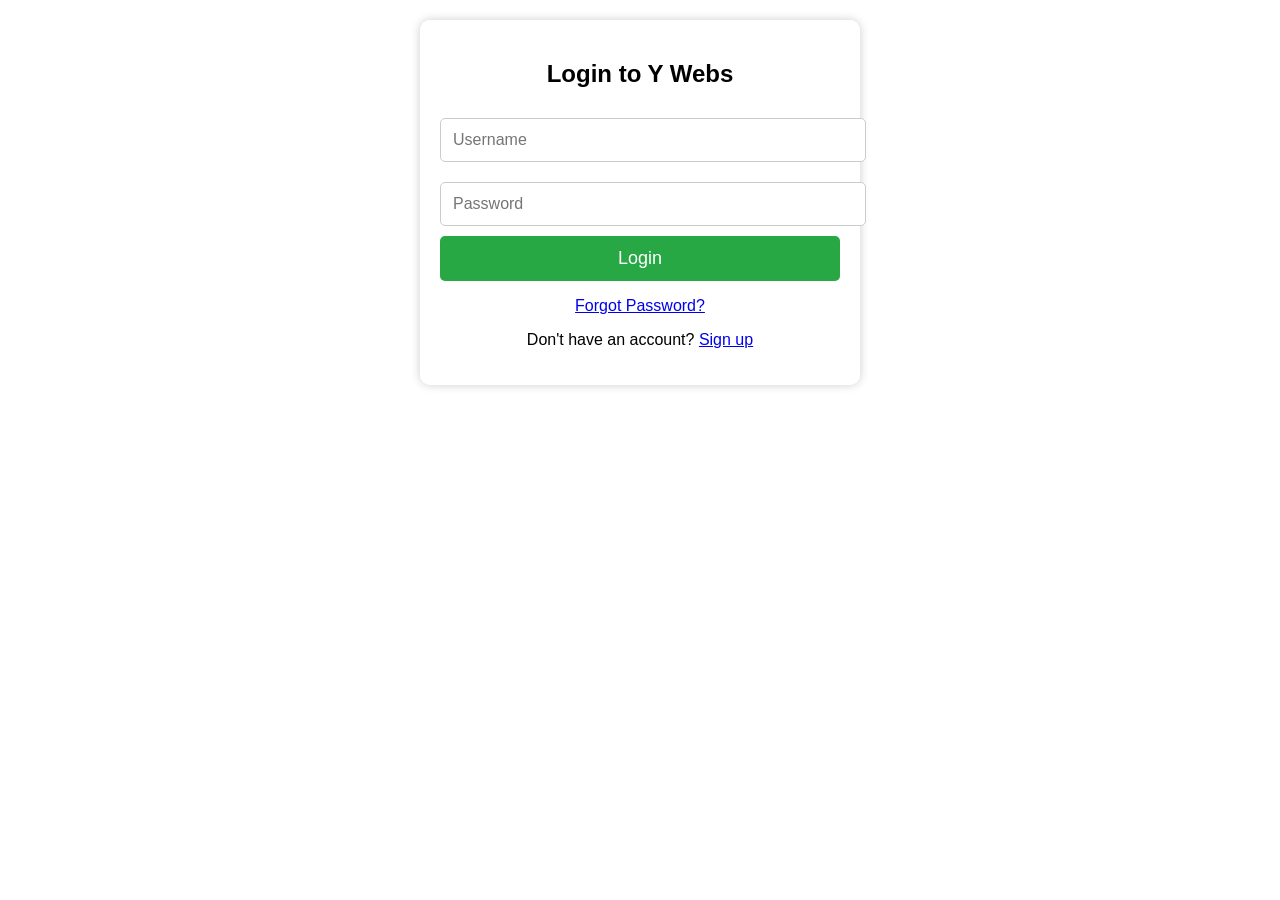
<file: index.html>
<!DOCTYPE html>
<html lang="en">
<head>
    <meta charset="UTF-8">
    <meta name="viewport" content="width=device-width, initial-scale=1.0">
    <title>Login - Y Webs</title>
    <link rel="stylesheet" href="style.css">
</head>
<body>

    <div class="container">
        <h2>Login to Y Webs</h2>
        <input type="text" id="username" placeholder="Username" required>
        <input type="password" id="password" placeholder="Password" required>
        <button onclick="login()">Login</button>
        <p id="error-message" style="color: red;"></p>
        <p><a href="#">Forgot Password?</a></p>
        <p>Don't have an account? <a href="register.html">Sign up</a></p>
    </div>

    <script>
        function login() {
            const username = document.getElementById("username").value;
            const password = document.getElementById("password").value;
            const errorMessage = document.getElementById("error-message");

            if (username === "admin" && password === "1234") {
                alert("Login successful!");
                window.location.href = "index.html"; // Redirect to the main site
            } else {
                errorMessage.textContent = "Incorrect username or password";
            }
        }
    </script>

</body>
</html>
</file>
<file: style.css>
/* تعيين الخطوط الأساسية والخلفية */
body {
    font-family: 'Arial', sans-serif;
    background-image: url('https://www.solidbackgrounds.com/download/2560x1440-blue-stained-glass-free-website-background-image.jpg');
    background-size: cover;
    background-position: center;
    color: white;
    margin: 0;
    padding: 0;
    text-align: center;
}

/* تحسين شكل العناوين */
h1 {
    font-size: 32px;
    font-weight: bold;
    margin-top: 20px;
}

/* تحسين شكل الحاويات */
.container {
    background: rgba(255, 255, 255, 0.9);
    padding: 20px;
    border-radius: 10px;
    box-shadow: 0 0 10px rgba(0, 0, 0, 0.2);
    text-align: center;
    width: 90%;
    max-width: 400px;
    margin: 20px auto;
    color: black;
}

/* تحسين المدخلات */
input, select {
    width: 100%;
    padding: 12px;
    margin: 10px 0;
    border: 1px solid #ccc;
    border-radius: 5px;
    font-size: 16px;
}

/* تحسين الأزرار */
button {
    background-color: #28a745;
    color: white;
    padding: 12px;
    border: none;
    border-radius: 5px;
    cursor: pointer;
    width: 100%;
    font-size: 18px;
    transition: background 0.3s ease-in-out;
}

button:hover {
    background-color: #218838;
}

/* تحسين عرض المنتجات */
.web-types {
    display: flex;
    justify-content: center;
    gap: 20px;
    flex-wrap: wrap;
    margin-top: 20px;
}

.web-item {
    background: white;
    padding: 15px;
    border-radius: 10px;
    box-shadow: 0 0 10px rgba(0, 0, 0, 0.2);
    transition: transform 0.3s, background-color 0.3s;
    text-align: center;
    max-width: 300px;
}

.web-item:hover {
    transform: scale(1.05);
    background-color: #f0f0f0;
}

/* تحسين الصور */
.web-item img {
    width: 100%;
    height: auto;
    border-radius: 8px;
}

/* تحسين استجابة الموقع للأجهزة الصغيرة */
@media (max-width: 768px) {
    .web-types {
        flex-direction: column;
        align-items: center;
    }

    .web-item {
        width: 90%;
    }
}
</file>
